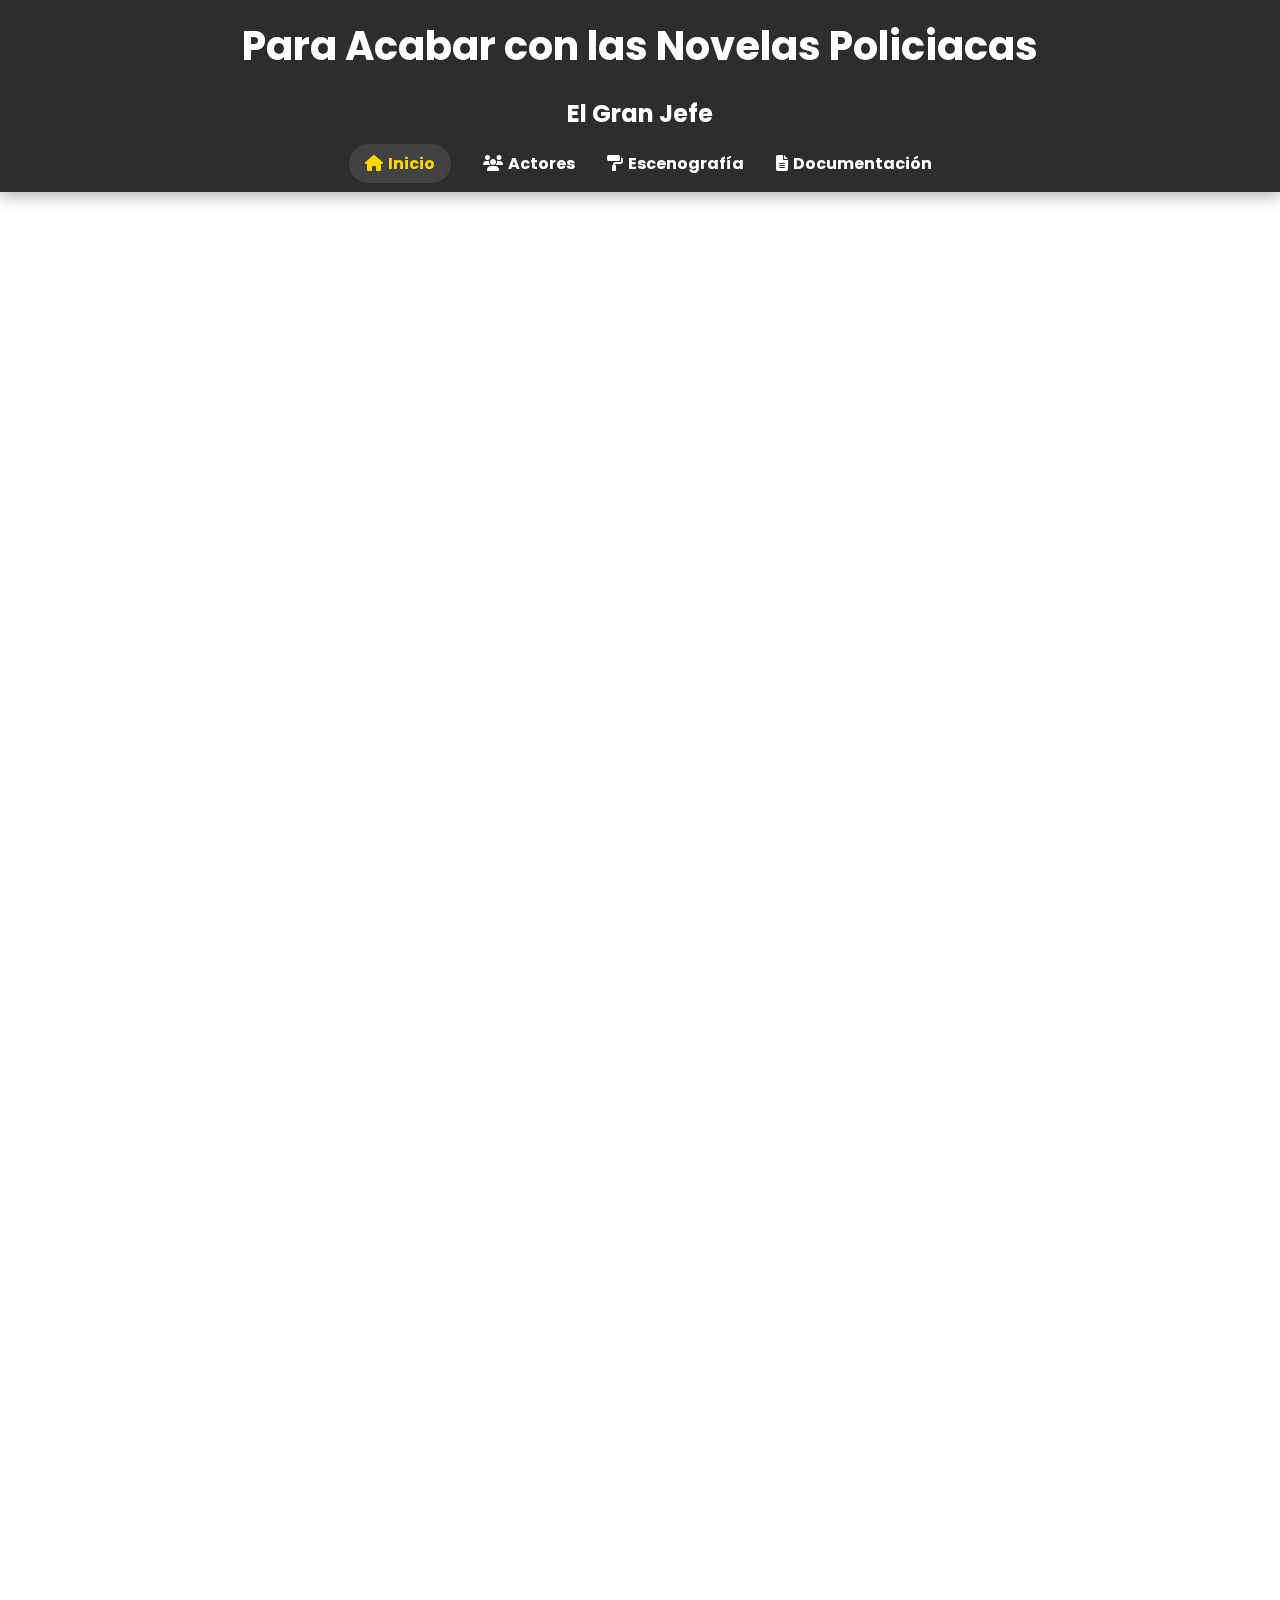
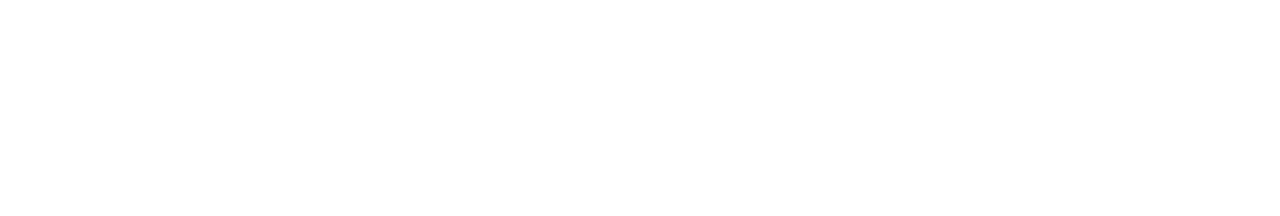
<file: index.html>
<!DOCTYPE html>
<html lang="es">
<head>
    <meta charset="UTF-8">
    <meta name="viewport" content="width=device-width, initial-scale=1.0">
    <title>Obra de Teatro - Inicio</title>
    <link rel="stylesheet" href="style.css">

    <!-- Google Fonts: Poppins -->
    <link href="https://fonts.googleapis.com/css2?family=Poppins:wght@400;700&display=swap" rel="stylesheet">

    <!-- Font Awesome para íconos -->
    <link rel="stylesheet" href="https://cdnjs.cloudflare.com/ajax/libs/font-awesome/6.4.0/css/all.min.css">

    <script src="script.js" defer></script>
</head>
<body class="index-page">
    <header class="floating-header">
        <h1>Para Acabar con las Novelas Policiacas</h1>
        <h2>El Gran Jefe</h2>
        <nav class="floating-nav">
            <ul>
                <li><a href="index.html"><i class="fas fa-home"></i>Inicio</a></li>
                <li><a href="actores.html"><i class="fas fa-users"></i>Actores</a></li>
                <li><a href="escenografia.html"><i class="fas fa-paint-roller"></i>Escenografía</a></li>
                <li><a href="documentacion.html"><i class="fas fa-file-alt"></i>Documentación</a></li>
            </ul>
        </nav>
    </header>

    <main>
        <s></s>
        <section class="bg-image">
            <p>"Para Acabar con las Novelas Policiacas: El Gran Jefe" es una obra satírica que parodia los clichés del género policiaco y filosófico. A través de un detective privado excéntrico y una trama absurda, la obra explora temas como la existencia de Dios, la moralidad y el absurdo de la vida, todo envuelto en un humor negro y diálogos cargados de ironía.</p>
        </section>

        <section id="descargar-guion">
            <h2>Descargar Guión</h2>
            <p>Descarga el guión completo de la obra "Para Acabar con las Novelas Policiacas: El Gran Jefe"</p>
            <a href="https://drive.google.com/file/d/1khRMmykNJXnNIAsavbhPGj50GW5IywFU/view?usp=sharing" download class="btn-download">
                <i class="fas fa-download"></i> Descargar Guión (PDF)
            </a>
        </section>

        <section>
            <h2>¡Esta por empezar en¡</h2>
            <div id="countdown"></div>
        </section>

        <section id="ubicacion">
            <h2>Detalles de la obra</h2>
            <p><i class="fas fa-calendar"></i> Fecha: 07 de agosto 2025</p>
            <p><i class="fas fa-clock"></i> Hora: 09:30 AM</p>
            <p><i class="fas fa-map-marker-alt"></i> Ubicación: Auditorio Principal, Instituto Universitario Carl Rogers </p>
            </p>Escuela De Psicología En Puebla</p>
            <a href="https://maps.app.goo.gl/XtoyEx7usuP8bNKVA" target="_blank" class="btn-maps">
                <i class="fas fa-map"></i> Ver en Google Maps
            </a>
        </section>

        <section>
            <h2>Registro para boletos</h2>
            <form id="ticketForm">
                <input type="email" name="email" placeholder="Tu correo" required>
                <input type="text" name="nombre" placeholder="Tu nombre" required>
                <button type="submit">Registrarse</button>
            </form>
            <div id="folio"></div>
        </section>
    </main>
</body>
</html>
</file>
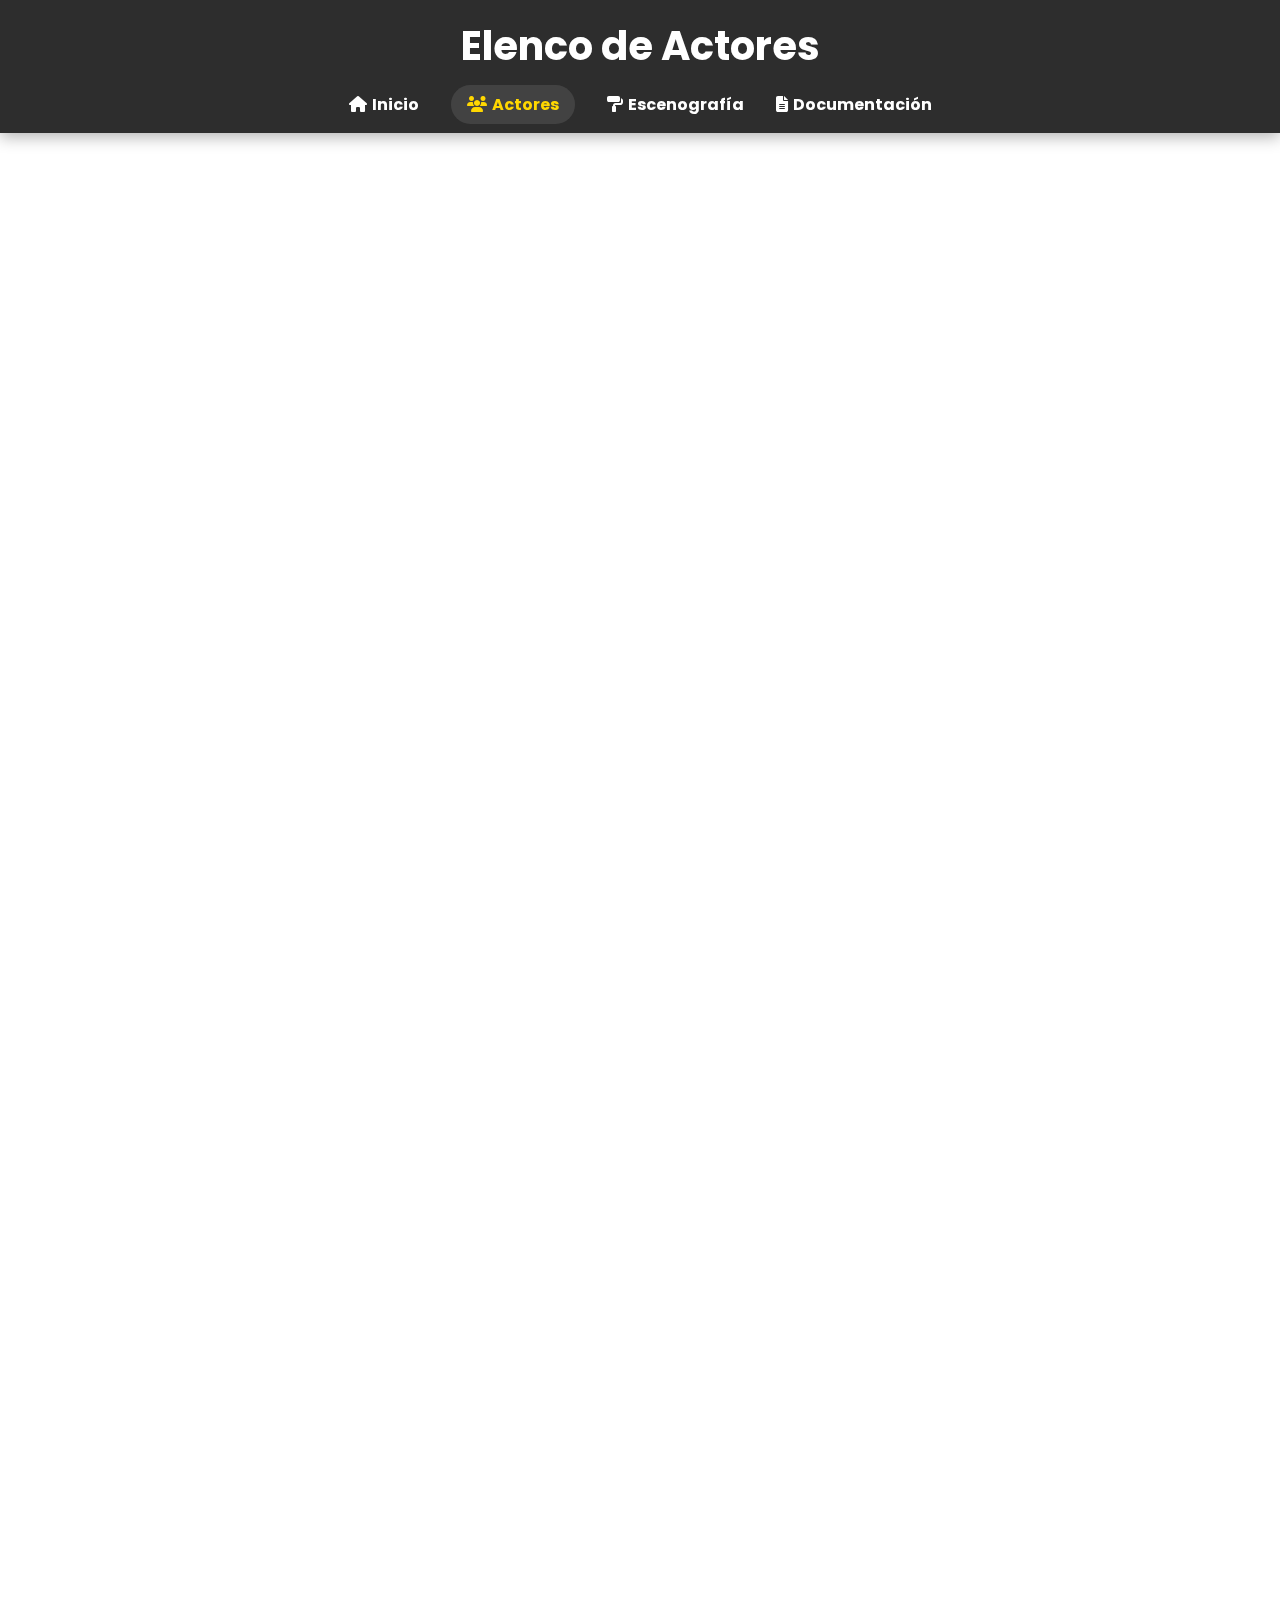
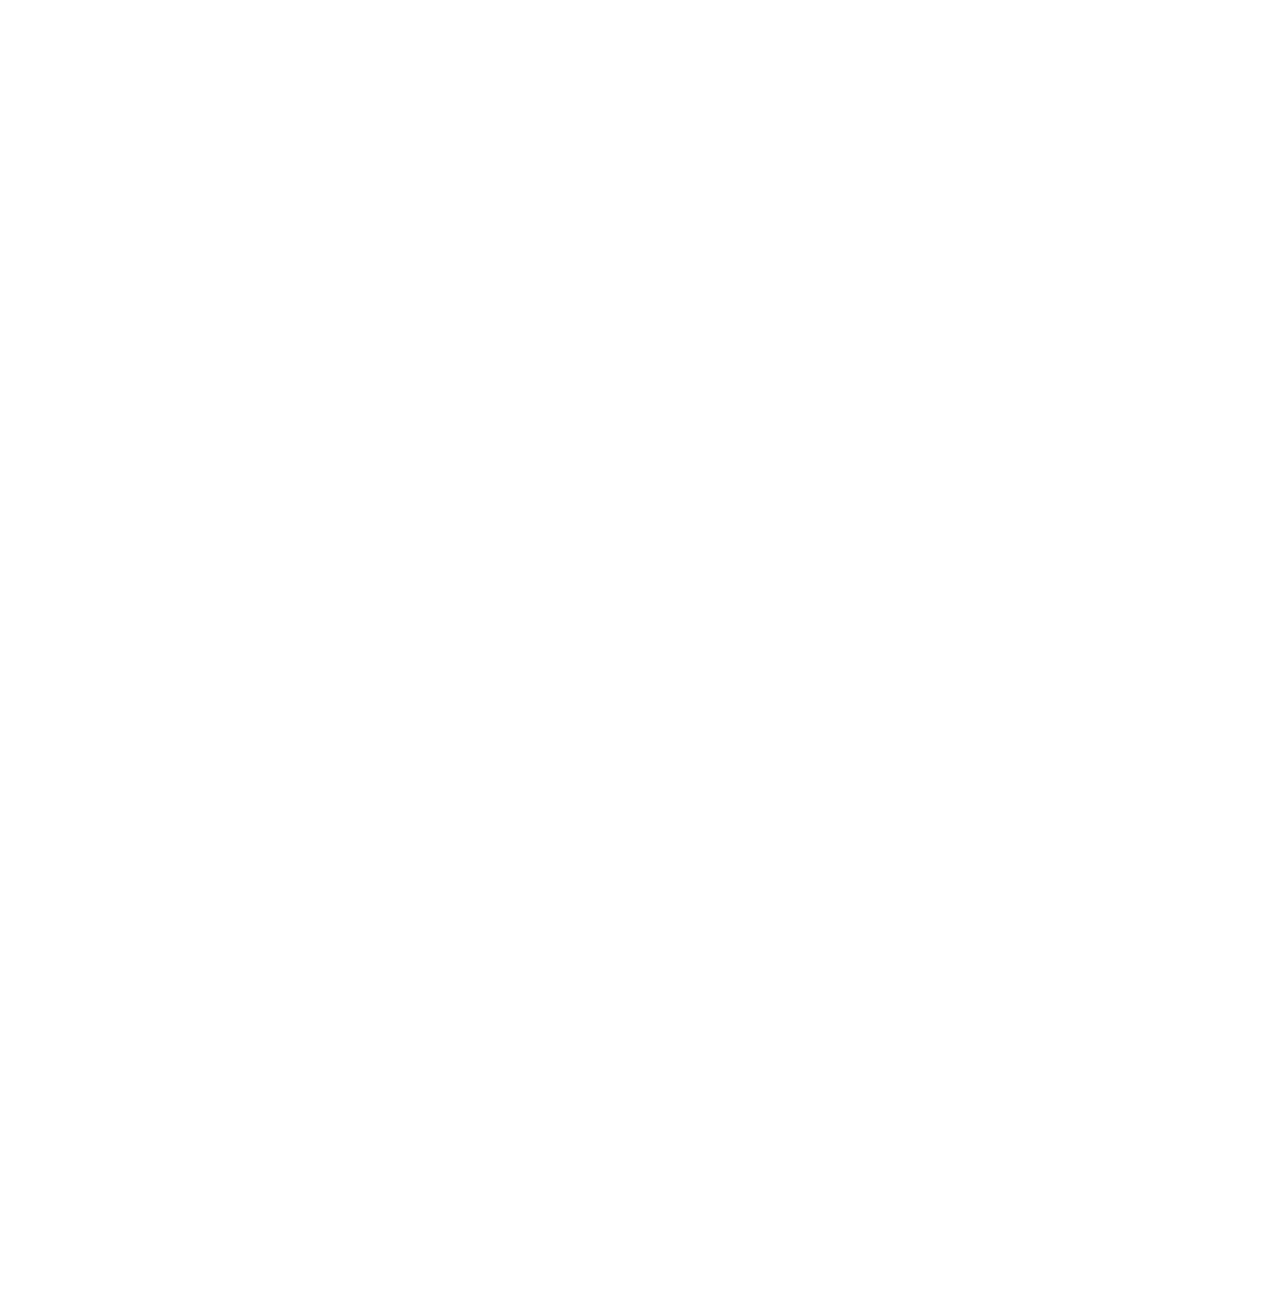
<file: actores.html>
<!DOCTYPE html>
<html lang="es">
<head>
    <meta charset="UTF-8">
    <meta name="viewport" content="width=device-width, initial-scale=1.0">
    <title>Actores - Obra de Teatro</title>
    <link rel="stylesheet" href="style.css">

    <!-- Google Fonts: Poppins -->
    <link href="https://fonts.googleapis.com/css2?family=Poppins:wght@400;700&display=swap" rel="stylesheet">

    <!-- Font Awesome para íconos -->
    <link rel="stylesheet" href="https://cdnjs.cloudflare.com/ajax/libs/font-awesome/6.4.0/css/all.min.css">

    <script src="script.js" defer></script>
</head>
<body>
    <header class="floating-header">
        <h1>Elenco de Actores</h1>
        <nav class="floating-nav">
            <ul>
                <li><a href="index.html"><i class="fas fa-home"></i>Inicio</a></li>
                <li><a href="actores.html"><i class="fas fa-users"></i>Actores</a></li>
                <li><a href="escenografia.html"><i class="fas fa-paint-roller"></i>Escenografía</a></li>
                <li><a href="documentacion.html"><i class="fas fa-file-alt"></i>Documentación</a></li>
            </ul>
        </nav>
    </header>

    <main>
        <section class="bg-image">
            <h2>Conoce a Nuestro Elenco</h2>
            <p>Un grupo de talentosos actores que darán vida a esta increíble historia</p>
        </section>

        <section>
            <h2>Protagonistas</h2>
            <div class="actores-grid">
                <div class="actor-card">
                    <div class="actor-foto">
                        <i class="fas fa-user-circle"></i>
                    </div>
                    <h3>María González</h3>
                    <p><strong>Personaje:</strong> Ana, la protagonista</p>
                    <p><strong>Edad:</strong> 28 años</p>
                    <p>Actriz con más de 10 años de experiencia en teatro. Ha participado en más de 20 producciones y ha recibido varios premios por su interpretación dramática.</p>
                    <div class="actor-redes">
                        <a href="#"><i class="fab fa-instagram"></i></a>
                        <a href="#"><i class="fab fa-twitter"></i></a>
                    </div>
                </div>

                <div class="actor-card">
                    <div class="actor-foto">
                        <i class="fas fa-user-circle"></i>
                    </div>
                    <h3>Carlos Rodríguez</h3>
                    <p><strong>Personaje:</strong> Miguel, el antagonista</p>
                    <p><strong>Edad:</strong> 35 años</p>
                    <p>Actor versátil especializado en roles complejos. Su interpretación de personajes con profundidad psicológica ha sido reconocida por la crítica.</p>
                    <div class="actor-redes">
                        <a href="#"><i class="fab fa-instagram"></i></a>
                        <a href="#"><i class="fab fa-twitter"></i></a>
                    </div>
                </div>
            </div>
        </section>

        <section>
            <h2>Elenco de Soporte</h2>
            <div class="actores-grid">
                <div class="actor-card">
                    <div class="actor-foto">
                        <i class="fas fa-user-circle"></i>
                    </div>
                    <h3>Laura Martínez</h3>
                    <p><strong>Personaje:</strong> Carmen, la amiga</p>
                    <p><strong>Edad:</strong> 25 años</p>
                    <p>Joven actriz emergente con gran potencial. Su energía y carisma natural la convierten en una presencia memorable en escena.</p>
                </div>

                <div class="actor-card">
                    <div class="actor-foto">
                        <i class="fas fa-user-circle"></i>
                    </div>
                    <h3>Roberto Silva</h3>
                    <p><strong>Personaje:</strong> Dr. García</p>
                    <p><strong>Edad:</strong> 45 años</p>
                    <p>Veterano actor con más de 20 años en el teatro. Su experiencia aporta solidez y profesionalismo al elenco.</p>
                </div>

                <div class="actor-card">
                    <div class="actor-foto">
                        <i class="fas fa-user-circle"></i>
                    </div>
                    <h3>Isabella Torres</h3>
                    <p><strong>Personaje:</strong> Elena, la madre</p>
                    <p><strong>Edad:</strong> 50 años</p>
                    <p>Actriz con una carrera distinguida en teatro clásico y contemporáneo. Su interpretación emotiva conecta profundamente con el público.</p>
                </div>

                <div class="actor-card">
                    <div class="actor-foto">
                        <i class="fas fa-user-circle"></i>
                    </div>
                    <h3>Diego Morales</h3>
                    <p><strong>Personaje:</strong> Juan, el hermano</p>
                    <p><strong>Edad:</strong> 22 años</p>
                    <p>Nuevo talento que aporta frescura al elenco. Su naturalidad y espontaneidad enriquecen la dinámica del grupo.</p>
                </div>
            </div>
        </section>

        <section>
            <h2>Equipo Técnico</h2>
            <div class="actores-grid">
                <div class="actor-card">
                    <div class="actor-foto">
                        <i class="fas fa-theater-masks"></i>
                    </div>
                    <h3>Director: Alejandro Pérez</h3>
                    <p>Director teatral con más de 15 años de experiencia. Ha dirigido más de 30 producciones exitosas.</p>
                </div>

                <div class="actor-card">
                    <div class="actor-foto">
                        <i class="fas fa-lightbulb"></i>
                    </div>
                    <h3>Iluminación: Sofía Ruiz</h3>
                    <p>Diseñadora de iluminación especializada en crear atmósferas que complementan la narrativa.</p>
                </div>

                <div class="actor-card">
                    <div class="actor-foto">
                        <i class="fas fa-volume-up"></i>
                    </div>
                    <h3>Sonido: Fernando López</h3>
                    <p>Técnico de sonido con experiencia en teatro y eventos en vivo. Crea la banda sonora perfecta.</p>
                </div>
            </div>
        </section>
    </main>
</body>
</html>
</file>
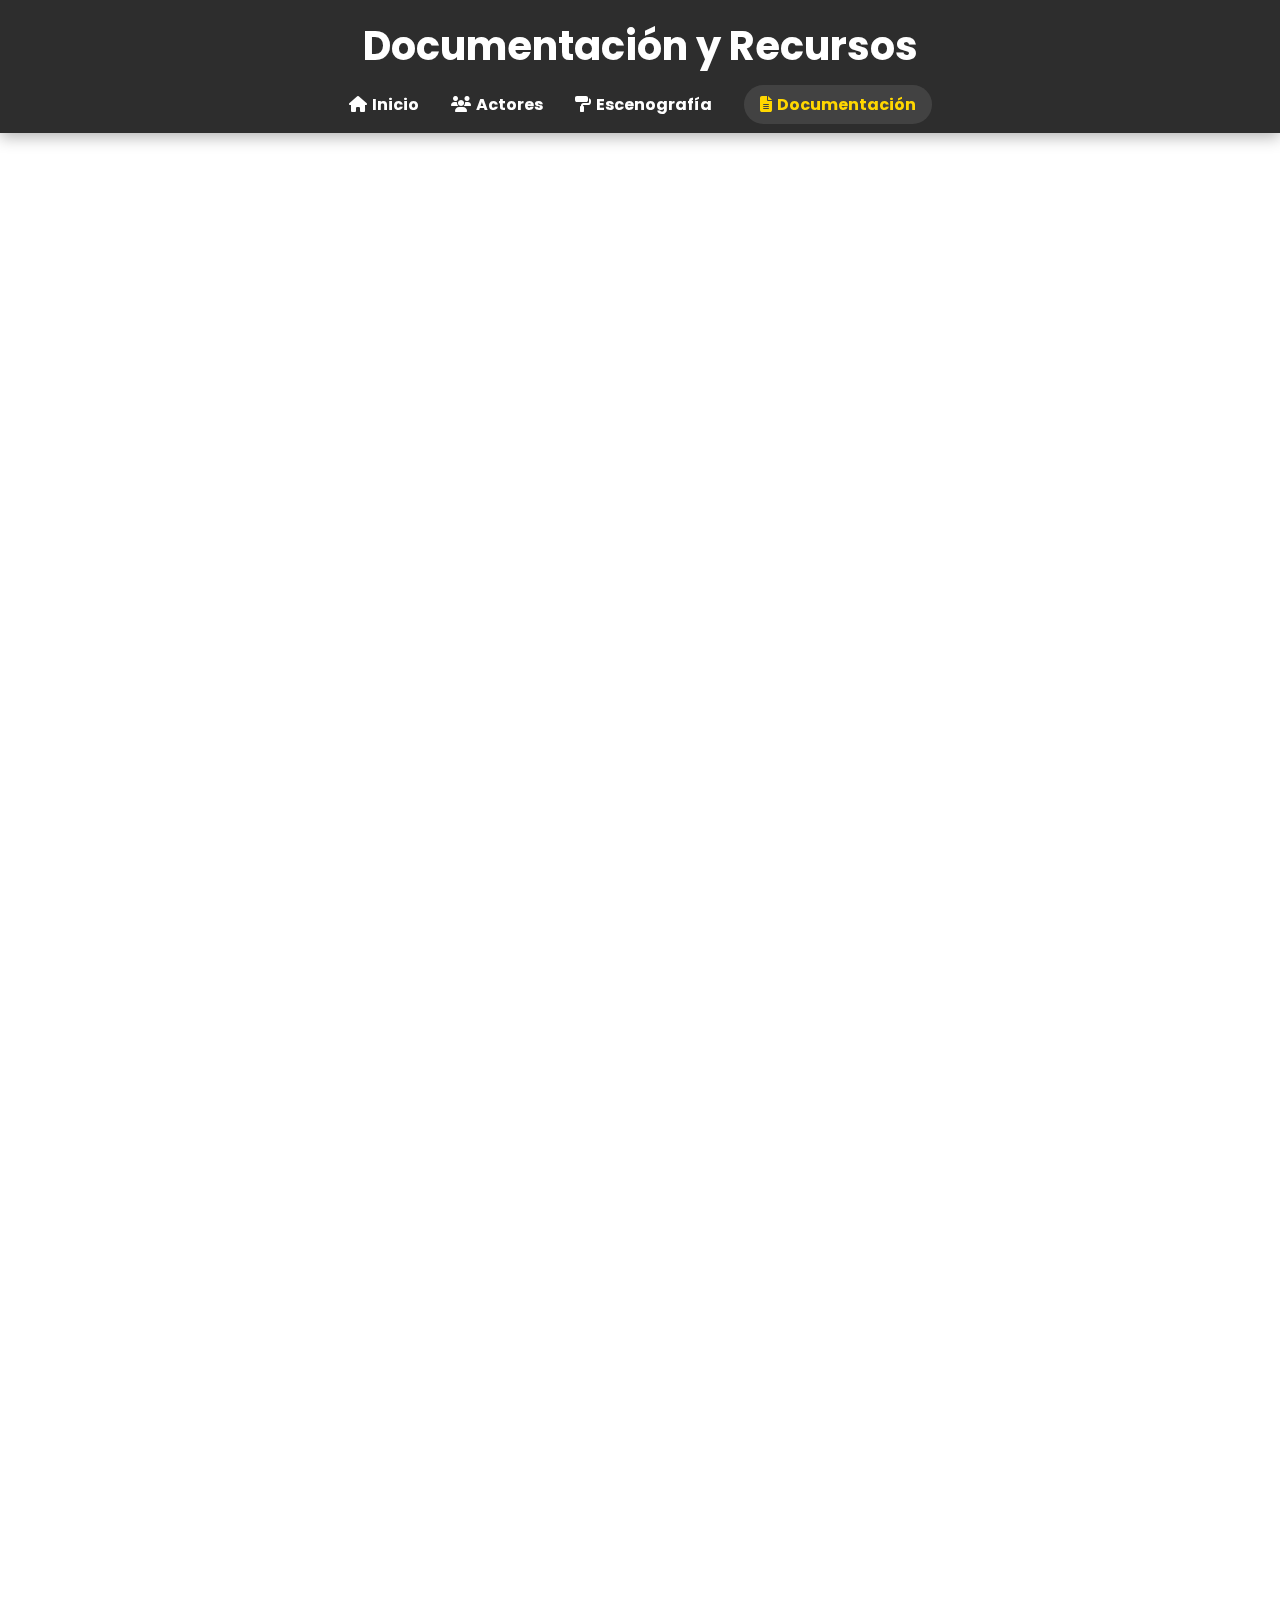
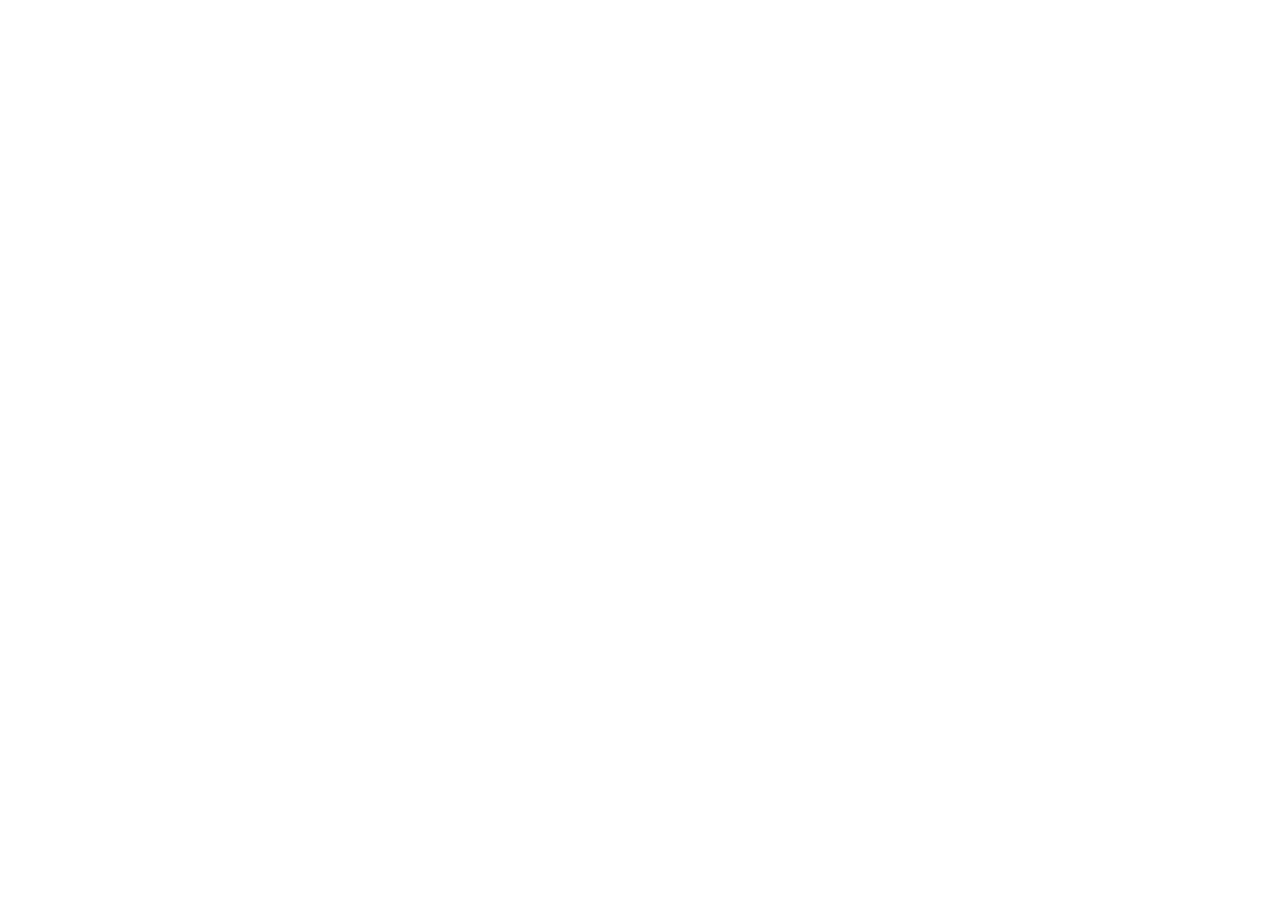
<file: documentacion.html>
<!DOCTYPE html>
<html lang="es">
<head>
    <!-- Declaración del tipo de documento HTML5 -->
    <meta charset="UTF-8">
    <!-- Meta tag para hacer la página responsiva en dispositivos móviles -->
    <meta name="viewport" content="width=device-width, initial-scale=1.0">
    <!-- Título de la página que aparece en la pestaña del navegador -->
    <title>Documentación - Obra de Teatro</title>
    <!-- Enlace al archivo CSS principal -->
    <link rel="stylesheet" href="style.css">

    <!-- Google Fonts: Importa la fuente Poppins con pesos 400 (normal) y 700 (bold) -->
    <link href="https://fonts.googleapis.com/css2?family=Poppins:wght@400;700&display=swap" rel="stylesheet">

    <!-- Font Awesome: Biblioteca de íconos para usar en toda la página -->
    <link rel="stylesheet" href="https://cdnjs.cloudflare.com/ajax/libs/font-awesome/6.4.0/css/all.min.css">

    <!-- Enlace al archivo JavaScript con defer para cargar después del HTML -->
    <script src="script.js" defer></script>
</head>
<body>
    <!-- Header flotante que se mantiene fijo en la parte superior -->
    <header class="floating-header">
        <!-- Título principal de la página -->
        <h1>Documentación y Recursos</h1>
        <!-- Navegación principal del sitio -->
        <nav class="floating-nav">
            <!-- Lista de enlaces de navegación -->
            <ul>
                <!-- Enlace a la página de inicio con ícono de casa -->
                <li><a href="index.html"><i class="fas fa-home"></i>Inicio</a></li>
                <!-- Enlace a la página de actores con ícono de usuarios -->
                <li><a href="actores.html"><i class="fas fa-users"></i>Actores</a></li>
                <!-- Enlace a la página de escenografía con ícono de rodillo de pintura -->
                <li><a href="escenografia.html"><i class="fas fa-paint-roller"></i>Escenografía</a></li>
                <!-- Enlace a la página actual de documentación con ícono de archivo -->
                <li><a href="documentacion.html"><i class="fas fa-file-alt"></i>Documentación</a></li>
            </ul>
        </nav>
    </header>

    <!-- Contenido principal de la página -->
    <main>
        <!-- Sección de encabezado con imagen de fondo -->
        <section class="bg-image">
            <!-- Título de la sección -->
            <h2>Documentación Completa</h2>
            <!-- Descripción de la sección -->
            <p>Accede a todos los recursos y materiales de la producción</p>
        </section>

        <!-- Sección de Guión y Texto -->
        <section>
            <!-- Título de la sección -->
            <h2>Guion y texto </h2>
                <!-- Tarjeta de ventas de boletos -->
                <div class="actor-card">
                    <!-- Ícono de boletos -->
                    <p>El texto íntegro de la obra con todas las acotaciones escénicas, diálogos y notas de dirección.</p>
                    <!-- Enlace de descarga directa al PDF del guión -->
                    <a href="https://drive.google.com/file/d/1khRMmykNJXnNIAsavbhPGj50GW5IywFU/view?usp=sharing" download class="btn-download">
                        <i class="fas fa-download"></i> Descargar Guion
                    </a>
                </div>
            </div>
        </section>

        <!-- Sección de Materiales Promocionales -->
        <section>
            <!-- Título de la sección -->
            <h2>Materiales Promocionales</h2>
            <!-- Contenedor grid para organizar los materiales promocionales -->
            <div class="documentacion-content">
                <!-- Elemento de documentación: Imágenes y Fotos -->
                <div class="doc-item">
                    <!-- Título con ícono de imagen -->
                    <h3><i class="fas fa-image"></i> Imágenes y Fotos</h3>
                    <!-- Descripción del contenido -->
                    <p>Galería de imágenes de alta resolución para uso promocional y en medios de comunicación.</p>
                    <!-- Grid de materiales promocionales -->
                    <div class="promo-materials">
                        <!-- Elemento promocional: Fotos de Actores -->
                        <div class="promo-item">
                            <i class="fas fa-user-friends"></i>
                            <span>Fotos de Actores</span>
                            <a href="https://drive.google.com/file/d/1hBySUkH-B2uMmSW2mvzdBY6eNjZ3hrik/view?usp=drive_link" target="_blank" class="btn-drive">
                                <i class="fas fa-external-link-alt"></i> Ver en Drive
                                <a href="https://drive.google.com/file/d/1ooDyIZKhWnDTAivp4oxPg__eRNImfOet/view?usp=drive_link" target="_blank" class="btn-drive">
                                    <i class="fas fa-external-link-alt"></i> Ver en Drive      
                            </a>
                        </div>
                        <!-- Elemento promocional: Escenografía -->
                        <div class="promo-item">
                            <i class="fas fa-palette"></i>
                            <span>Escenografía</span>
                            <a href="https://drive.google.com/file/d/1X_Y12TuE5GhLgRdpgvdM88xQCyKvYg01/view?usp=drive_link" target="_blank" class="btn-drive">
                                <i class="fas fa-external-link-alt"></i> Ver en Drive
                             <a href="https://drive.google.com/file/d/1FNqVDqyHPoIoNQgTqzYaP8KwXCAXhF-T/view?usp=drive_link" target="_blank" class="btn-drive">
                                <i class="fas fa-external-link-alt"></i> Ver en Drive
                             <a href="https://drive.google.com/file/d/1Ry3y4ly_9MuHJ2YKhn61pmip7VdkBuZa/view?usp=drive_link" target="_blank" class="btn-drive">
                                <i class="fas fa-external-link-alt"></i> Ver en Drive
                            </a>
                        </div>
                    </div>
                </div>

                <!-- Elemento de documentación: Videos y Trailers -->
                <div class="doc-item">
                    <!-- Título con ícono de video -->
                    <h3><i class="fas fa-video"></i> Videos y Trailers</h3>
                    <!-- Descripción del contenido -->
                    <p>Material audiovisual para promoción, incluyendo trailers, entrevistas y clips de la obra.</p>
                    <!-- Grid de materiales de video -->
                    <div class="promo-materials">
                        <!-- Elemento promocional: Trailer Oficial -->
                        <div class="promo-item">
                            <i class="fas fa-play"></i>
                            <span>Trailer Oficial</span>
                             <a href="https://drive.google.com/file/d/1O3jnzn11rMDMk0LKVxw0Iq-buN-L081O/view?usp=drive_link" target="_blank" class="btn-drive">
                                <i class="fas fa-external-link-alt"></i> Ver en Drive
                            </a>
                        </div>
                        <!-- Elemento promocional: Clips de Escena -->
                        <div class="promo-item">
                            <i class="fas fa-film"></i>
                            <span>Clips de Escena</span>
                            <a href="https://drive.google.com/drive/folders/1Fx5hw4MIN6WjTztJSEFY-ZhejhsAYTj_?usp=sharing" target="_blank" class="btn-drive">
                                <i class="fas fa-external-link-alt"></i> Ver en Drive
                                <a href="https://drive.google.com/file/d/1nwrTOIvthyGM90rkUkNc6bwtP-3LiznI/view?usp=drive_link" target="_blank" class="btn-drive">
                                    <i class="fas fa-external-link-alt"></i> Ver en Drive
                            </a>
                        </div>
                    </div>
                </div>
            </div>
        </section>

        <!-- Sección de Prensa y Comunicación -->
        <section>
            <!-- Título de la sección -->
            <h2>Prensa y Comunicación</h2>
            <!-- Contenedor grid para organizar los elementos de prensa -->
            <div class="documentacion-content">
                <!-- Elemento de documentación: Materiales de Marketing -->
                <div class="doc-item">
                    <!-- Título con ícono de megáfono -->
                    <h3><i class="fas fa-bullhorn"></i> Materiales de Marketing</h3>
                    <!-- Descripción del contenido -->
                    <p>Recursos promocionales listos para usar en redes sociales, carteles y publicidad.</p>
                    <!-- Grid de materiales de marketing -->
                    <div class="promo-materials">
                        <!-- Elemento promocional: Carteles -->
                        <div class="promo-item">
                            <a href="https://drive.google.com/file/d/1Uz8frU6kcSSBhdvXcWXnVPLm9PEo0idU/view?usp=drive_link">
                                <i class="fas fa-download"></i> triptico
                            </a>
                        </div>
                    </div>
                    </button>
                </div>
                <div class="actor-card">
                    <div class="actor-foto">
                        <i class="fas fa-palette"></i>
                    </div>
                    <h3>Difusión : </h3>
                    <p> * Cebada Romero Bianca Carolina 
                        * Cruz Rojas Ana Karen  
                        * Leyva López Mercedes 
                        * Mendez Cordova Stefania Aracely
                        *Rocha Perez Hanna Nahomy
                    </p>
                </div>
            </div>
        </section>

        <!-- Sección de Información de Contacto -->
        <section>
            <!-- Título de la sección -->
            <h2>Información de Contacto</h2>
                <!-- Tarjeta de ventas de boletos -->
                <div class="actor-card">
                    <!-- Ícono de boletos -->
                    <div class="actor-foto">
                        <i class="fas fa-ticket-alt"></i>
                    </div>
                    <!-- Título de la tarjeta -->
                    <h3>Ventas de Boletos</h3>
                    <form id="ticketForm">
                        <button type="submit">Registrarse</button>
                </div>
            </div>
        </section>
    </main>
</body>

</html>
</file>
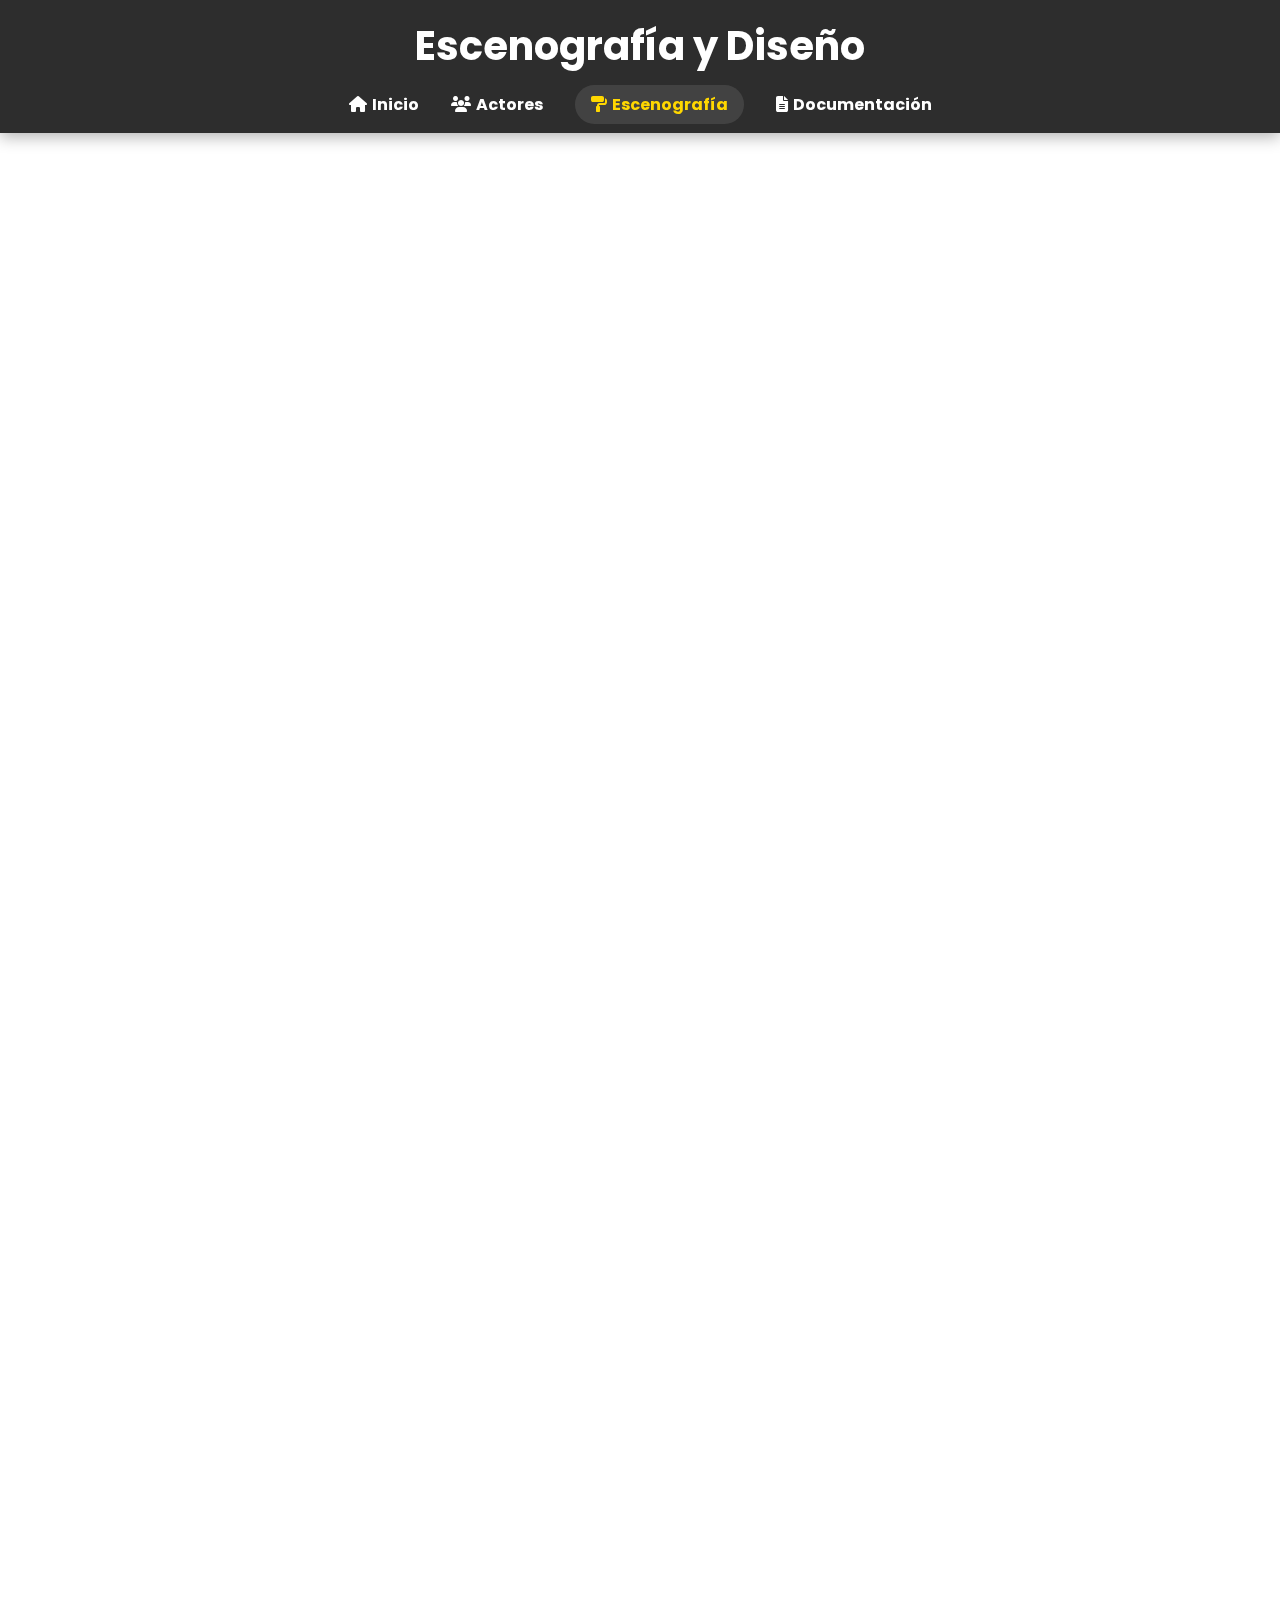
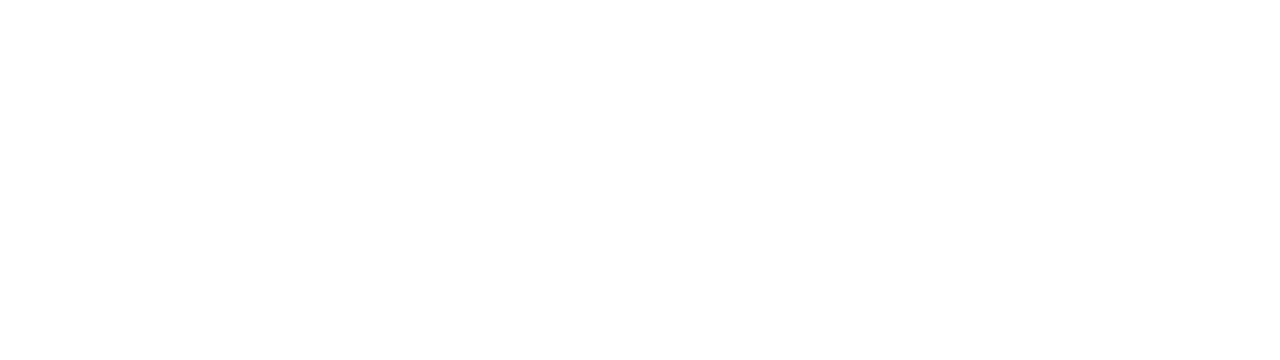
<file: escenografia.html>
<!DOCTYPE html>
<html lang="es">
<head>
    <meta charset="UTF-8">
    <meta name="viewport" content="width=device-width, initial-scale=1.0">
    <title>Escenografía - Obra de Teatro</title>
    <link rel="stylesheet" href="style.css">

    <!-- Google Fonts: Poppins -->
    <link href="https://fonts.googleapis.com/css2?family=Poppins:wght@400;700&display=swap" rel="stylesheet">

    <!-- Font Awesome para íconos -->
    <link rel="stylesheet" href="https://cdnjs.cloudflare.com/ajax/libs/font-awesome/6.4.0/css/all.min.css">

    <script src="script.js" defer></script>
</head>
<body>
    <header class="floating-header">
        <h1>Escenografía y Diseño</h1>
        <nav class="floating-nav">
            <ul>
                <li><a href="index.html"><i class="fas fa-home"></i>Inicio</a></li>
                <li><a href="actores.html"><i class="fas fa-users"></i>Actores</a></li>
                <li><a href="escenografia.html"><i class="fas fa-paint-roller"></i>Escenografía</a></li>
                <li><a href="documentacion.html"><i class="fas fa-file-alt"></i>Documentación</a></li>
            </ul>
        </nav>
    </header>

    <main>
        <section class="bg-image">
            <h2>El Mundo de Nuestra Obra</h2>
            <p>Descubre la magia visual que transportará al público a través de la historia</p>
        </section>

        <section>
            <h2>Concepto de Diseño</h2>
            <div class="escenografia-content">
                <div class="escenografia-info">
                    <h3><i class="fas fa-palette"></i> Visión Artística</h3>
                    <p>La obra utiliza un estilo minimalista con toques expresionistas, combinando elementos del cine negro con un ambiente surrealista.</p>
                    
                    <h3><i class="fas fa-lightbulb"></i> Inspiración</h3>
                    <p>Inspirado en el teatro clasico y el cine de autor, nuestro diseño busca crear una experiencia inmersiva que conecte emocionalmente con el público.</p>
                </div>
                <div class="escenografia-gallery">
                    <div class="gallery-item">
                        <i class="fas fa-landmark"></i>
                        <p>Mobiliario</p>
                    </div>
                    <div class="gallery-item">
                        <i class="fas fa-paint-brush"></i>
                        <p>Decoración</p>
                    </div>
                    <div class="gallery-item">
                        <i class="fas fa-lightbulb"></i>
                        <p>Iluminación</p>
                    </div>
                    <div class="gallery-item">
                        <i class="fas fa-music"></i>
                        <p>Ambiente</p>
                    </div>
                </div>
            </div>
        </section>


        <section>
            <h2>Transformaciones Escénicas</h2>
            <div class="escenografia-content">
                <div class="escenografia-info">
                    <h3><i class="fas fa-magic"></i> Cambios de Escena</h3>
                    <p>Utilizamos un sistema de transformación modular que permite cambios rápidos y fluidos entre diferentes locaciones sin interrumpir la narrativa.</p>
                </div>
                
                <div class="escenografia-gallery">
                    <div class="gallery-item">
                        <i class="fas fa-user-secret"></i>
                    </div>
                    <div class="gallery-item">
                        <i class="fas fa-search"></i>
                    </div>
                    <div class="gallery-item">
                        <i class="fas fa-gun"></i>
                    </div>
                    <div class="gallery-item">
                        <i class="fas fa-shield-alt"></i>
                    </div>
                </div>
            </div>
        </section>

        <section>
            <h2>Equipo de Diseño</h2>
            <div class="actores-grid">
                <div class="actor-card">
                    <div class="actor-foto">
                        <i class="fas fa-palette"></i>
                    </div>
                    <h3>Producción de escenografía: </h3>
                    <p> *  Alonso Enríquez Irma Patricia 
                        *  Cruz Manrique Andrea 
                        *  Damian Pérez Diana Belen 
                        *  Grajales Méndez Katya
                        *  Meza Cruz Saulo Rafael 
                        *  Ortega Romero Irma Alessandra 
                        *  Tlatelpa Xicoténcatl Ingrid Jukari
                        *  Gasca Olaya Jose Carlos.</p>
                </div>

                
                <div class="actor-card">
                    <div class="actor-foto">
                        <i class="fas fa-volume-up"></i>
                    </div>
                    <h3>Diseñador de Sonido: Ortega Romero Irma Alessandra </h3>
                    <p>Encargada de la coordinación de audio y el desarrollo de la trama en la obra..</p>
                </div>
            </div>
        </section>
    </main>
</body>
</html>
</file>
<file: style.css>
/* ===== IMPORTS Y FUENTES ===== */
/* Importa la fuente Poppins de Google Fonts con pesos 400 (normal) y 700 (bold) */
@import url('https://fonts.googleapis.com/css2?family=Poppins:wght@400;700&display=swap');
/* Importa Font Awesome para íconos con todas las clases disponibles */
@import url('https://cdnjs.cloudflare.com/ajax/libs/font-awesome/6.4.0/css/all.min.css');

/* ===== ESTILOS BASE DEL CUERPO ===== */
body {
    /* Aplica la fuente Poppins como principal, con sans-serif como respaldo */
    font-family: 'Poppins', sans-serif;
    /* Elimina márgenes y padding por defecto del navegador */
    margin: 0;
    padding: 0;
    /* Establece una imagen de fondo por defecto para todas las páginas */
    background: url('https://images.unsplash.com/photo-1607979849408-7e4b34a21b66?auto=format&fit=crop&w=1920&q=80') no-repeat center center fixed;
    /* Hace que la imagen cubra todo el fondo */
    background-size: cover;
    /* Color de texto principal */
    color: #333;
    /* Permite posicionamiento relativo para elementos hijos */
    position: relative;
}

/* ===== FONDO ESPECÍFICO PARA PÁGINAS ESPECÍFICAS ===== */

body

{
    /* URL de la imagen de fondo específica para las páginas: actores, escenografia, documentacion */
    background-image: url('https://images.unsplash.com/photo-1503095396549-807759245b35?auto=format&fit=crop&w=1920&q=80');

    /* Hace que la imagen de fondo sea fija mientras se desplaza el contenido */
    background-attachment: fixed;

    /* Asegura que la imagen cubra todo el fondo */
    background-size: cover;

    /* Centra la imagen de fondo */
    background-position: center;

    /* Evita que la imagen de fondo se repita */
    background-repeat: no-repeat;
}

/* ===== CAPA DE SUPERPOSICIÓN ===== */
/* Crea una capa semitransparente sobre el fondo para mejorar la legibilidad */
body::before {
    /* Crea un pseudo-elemento */
    content: "";
    /* Posiciona la capa de forma fija en toda la pantalla */
    position: fixed;
    /* Extiende la capa a todos los bordes de la pantalla */
    top: 0; left: 0; right: 0; bottom: 0;
    /* Color blanco semitransparente (85% de opacidad) */
    background-color: rgba(255, 255, 255, 0.85);
    /* Coloca la capa detrás del contenido principal */
    z-index: -1;
}

/* ===== HEADER FLOTANTE ===== */
.floating-header {
    /* Fija el header en la parte superior de la pantalla */
    position: fixed;
    /* Posiciona el header en la parte superior */
    top: 0;
    /* Extiende el header de lado a lado */
    left: 0;
    right: 0;
    /* Fondo oscuro semitransparente */
    background-color: rgba(34, 34, 34, 0.95);
    /* Color de texto blanco */
    color: white;
    /* Espaciado interno del header */
    padding: 1rem 2rem;
    /* Centra el contenido del header */
    text-align: center;
    /* Sombra sutil para dar profundidad */
    box-shadow: 0 4px 15px rgba(0,0,0,0.3);
    /* Asegura que el header esté por encima de otros elementos */
    z-index: 1000;
    /* Efecto de desenfoque del fondo */
    backdrop-filter: blur(10px);
    /* Transición suave para cambios de estado */
    transition: all 0.3s ease;
}

/* ===== HEADER COMPACTO AL HACER SCROLL ===== */
.floating-header.scrolled {
    /* Reduce el padding cuando se hace scroll */
    padding: 0.5rem 2rem;
    /* Hace el fondo más opaco */
    background-color: rgba(34, 34, 34, 0.98);
}

/* Reduce el tamaño del título cuando el header está compacto */
.floating-header.scrolled h1 {
    font-size: 1.5em;
    margin: 0.5rem 0;
}

/* Ajusta el margen de la navegación en modo compacto */
.floating-header.scrolled nav {
    margin-top: 0.5rem;
}

/* ===== ESTILOS DEL TÍTULO DEL HEADER ===== */
header h1 {
    /* Elimina márgenes verticales y establece margen inferior */
    margin: 0 0 1rem 0;
    /* Tamaño grande para el título principal */
    font-size: 2.5em;
    /* Peso de fuente bold */
    font-weight: 700;
}

/* ===== NAVEGACIÓN ===== */
/* Lista de navegación */
nav ul {
    /* Elimina los puntos de la lista */
    list-style: none;
    /* Elimina padding y margen por defecto */
    padding: 0;
    margin: 0;
    /* Usa flexbox para alinear elementos horizontalmente */
    display: flex;
    /* Centra los elementos de navegación */
    justify-content: center;
    /* Espacio entre elementos de navegación */
    gap: 2rem;
}

/* Elementos individuales de la lista */
nav ul li {
    /* Muestra los elementos en línea */
    display: inline;
}

/* Enlaces de navegación */
nav ul li a {
    /* Color de texto blanco */
    color: white;
    /* Elimina el subrayado de los enlaces */
    text-decoration: none;
    /* Peso de fuente bold */
    font-weight: bold;
    /* Tamaño de fuente */
    font-size: 1em;
    /* Transición suave para cambios de color */
    transition: color 0.3s ease;
}

/* Efecto hover en los enlaces */
nav ul li a:hover {
    /* Color dorado al pasar el mouse */
    color: #ffd700;
}

/* Enlace activo/seleccionado */
nav ul li a.active {
    /* Color dorado para el enlace activo */
    color: #ffd700;
    /* Fondo semitransparente */
    background-color: rgba(255, 255, 255, 0.1);
    /* Padding para crear un botón visual */
    padding: 0.5rem 1rem;
    /* Bordes redondeados */
    border-radius: 20px;
    /* Transición suave para todos los cambios */
    transition: all 0.3s ease;
}

/* Íconos en los enlaces de navegación */
nav ul li a i {
    /* Espacio entre el ícono y el texto */
    margin-right: 5px;
}

/* ===== CONTENIDO PRINCIPAL ===== */
main {
    /* Padding superior aumentado para compensar el header fijo */
    padding: 8em 1em 2em 1em;
}

/* ===== SECCIONES COMO TARJETAS ===== */
section {
    /* Fondo blanco para las secciones */
    background-color: #ffffff;
    /* Espaciado interno */
    padding: 2em;
    /* Margen externo y centrado */
    margin: 2em auto;
    /* Bordes redondeados */
    border-radius: 12px;
    /* Ancho máximo para evitar que sea muy ancha */
    max-width: 800px;
    /* Sombra sutil para dar profundidad */
    box-shadow: 0 4px 10px rgba(0,0,0,0.15);
    /* Animación de aparición */
    animation: fadeIn 1s ease forwards;
    /* Inicia invisible para la animación */
    opacity: 0;
}

/* ===== ANIMACIONES DE APARICIÓN ESCALONADAS ===== */
/* Cada sección aparece con un pequeño retraso para crear un efecto cascada */
section:nth-child(1) { animation-delay: 0.1s; }
section:nth-child(2) { animation-delay: 0.2s; }
section:nth-child(3) { animation-delay: 0.3s; }
section:nth-child(4) { animation-delay: 0.4s; }

/* ===== SECCIÓN DE INICIO CON IMAGEN DE FONDO ===== */
.bg-image {
    /* Gradiente oscuro sobre la imagen de fondo para mejorar legibilidad */
    background: linear-gradient(rgba(0,0,0,0.6), rgba(0,0,0,0.6)), 
                url('https://images.unsplash.com/photo-1503095396549-807759245b35?auto=format&fit=crop&w=1920&q=80');
    /* La imagen cubre todo el contenedor */
    background-size: cover;
    /* Centra la imagen */
    background-position: center;
    /* Texto blanco para contraste */
    color: white;
    /* Centra el texto */
    text-align: center;
}

/* ===== GALERÍA DE IMÁGENES DE LA OBRA ===== */
.imagenes-obra {
    /* Usa flexbox para alinear las imágenes */
    display: flex;
    /* Centra las imágenes horizontalmente */
    justify-content: center;
    /* Espacio entre imágenes */
    gap: 1rem;
    /* Margen superior */
    margin-top: 2rem;
    /* Permite que las imágenes se envuelvan en pantallas pequeñas */
    flex-wrap: wrap;
}

/* Estilos individuales para cada imagen */
.imagenes-obra img {
    /* Ancho fijo para las imágenes */
    width: 200px;
    /* Alto fijo para mantener proporciones */
    height: 150px;
    /* Mantiene la proporción de la imagen sin distorsionarla */
    object-fit: cover;
    /* Bordes redondeados */
    border-radius: 8px;
    /* Sombra sutil */
    box-shadow: 0 4px 8px rgba(0,0,0,0.3);
    /* Transición suave para efectos hover */
    transition: transform 0.3s ease;
}

/* Efecto hover en las imágenes */
.imagenes-obra img:hover {
    /* Escala la imagen ligeramente al pasar el mouse */
    transform: scale(1.05);
}

/* ===== CONTADOR REGRESIVO ===== */
#countdown {
    /* Tamaño grande para el contador */
    font-size: 2.5em;
    /* Peso de fuente bold */
    font-weight: bold;
    /* Gradiente de fondo atractivo */
    background: linear-gradient(135deg, #8e7881 0%, #910303 100%);
    /* Texto blanco */
    color: white;
    /* Espaciado interno */
    padding: 1.5em;
    /* Centra el texto */
    text-align: center;
    /* Bordes redondeados */
    border-radius: 12px;
    /* Ancho máximo */
    max-width: 400px;
    /* Centra el contador */
    margin: auto;
    /* Sombra pronunciada para destacar */
    box-shadow: 0 8px 20px rgba(0,0,0,0.2);
    /* Sombra de texto para mejor legibilidad */
    text-shadow: 2px 2px 4px rgba(0,0,0,0.3);
}

/* ===== SECCIÓN DE UBICACIÓN ===== */
#ubicacion p {
    /* Tamaño de fuente ligeramente mayor */
    font-size: 1.1em;
    /* Margen vertical pequeño */
    margin: 0.5em 0;
    /* Usa flexbox para alinear ícono y texto */
    display: flex;
    /* Centra verticalmente los elementos */
    align-items: center;
    /* Espacio entre ícono y texto */
    gap: 0.5em;
}

/* Íconos en la sección de ubicación */
#ubicacion i {
    /* Color rojo para los íconos */
    color: #910303;
    /* Ancho fijo para alineación */
    width: 20px;
}

/* ===== BOTÓN DE MAPAS ===== */
.btn-maps {
    /* Muestra como bloque en línea */
    display: inline-block;
    /* Gradiente de fondo */
    background: linear-gradient(135deg, #8e7881 0%, #910303 100%);
    /* Texto blanco */
    color: white;
    /* Elimina subrayado */
    text-decoration: none;
    /* Espaciado interno */
    padding: 0.8em 1.5em;
    /* Bordes redondeados */
    border-radius: 8px;
    /* Margen superior */
    margin-top: 1rem;
    /* Transiciones suaves */
    transition: transform 0.3s ease, box-shadow 0.3s ease;
    /* Sombra inicial */
    box-shadow: 0 4px 8px rgba(0,0,0,0.2);
}

/* Efecto hover en el botón de mapas */
.btn-maps:hover {
    /* Eleva ligeramente el botón */
    transform: translateY(-2px);
    /* Sombra más pronunciada */
    box-shadow: 0 6px 12px rgba(0,0,0,0.3);
}

/* ===== FORMULARIO ===== */
form {
    /* Gradiente de fondo sutil */
    background: linear-gradient(135deg, #8e7881 0%, #910303 100%);
    /* Espaciado interno */
    padding: 2em;
    /* Bordes redondeados */
    border-radius: 12px;
    /* Sombra sutil */
    box-shadow: 0 4px 10px rgba(0,0,0,0.1);
    /* Ancho máximo */
    max-width: 400px;
    /* Centra el formulario */
    margin: auto;
    /* Organiza los elementos en columna */
    display: flex;
    flex-direction: column;
    /* Espacio entre elementos */
    gap: 1rem;
}

/* Campos de entrada del formulario */
form input {
    /* Espaciado interno */
    padding: 1em;
    /* Borde sutil */
    border: 2px solid #e1e5e9;
    /* Bordes redondeados */
    border-radius: 8px;
    /* Tamaño de fuente */
    font-size: 1em;
    /* Transiciones suaves */
    transition: border-color 0.3s ease, box-shadow 0.3s ease;
}

/* Estado de foco en los campos de entrada */
form input:focus {
    /* Elimina el outline por defecto */
    outline: none;
    /* Borde rojo cuando está enfocado */
    border-color: #910303;
    /* Sombra roja sutil */
    box-shadow: 0 0 0 3px rgba(145, 3, 3, 0.1);
}

/* ===== BOTONES ===== */
button {
    /* Espaciado interno */
    padding: 1em;
    /* Gradiente de fondo */
    background: linear-gradient(135deg, #8e7881 0%, #910303 100%);
    /* Texto blanco */
    color: white;
    /* Sin borde */
    border: none;
    /* Bordes redondeados */
    border-radius: 8px;
    /* Cursor de mano */
    cursor: pointer;
    /* Peso de fuente bold */
    font-weight: bold;
    /* Tamaño de fuente */
    font-size: 1.1em;
    /* Transiciones suaves */
    transition: transform 0.3s ease, box-shadow 0.3s ease;
    /* Sombra inicial */
    box-shadow: 0 4px 8px rgba(0,0,0,0.2);
}

/* Efecto hover en botones */
button:hover {
    /* Eleva ligeramente el botón */
    transform: translateY(-2px);
    /* Sombra más pronunciada */
    box-shadow: 0 6px 12px rgba(0,0,0,0.3);
}

/* Íconos en botones */
button i {
    /* Espacio entre ícono y texto */
    margin-right: 0.5em;
}

/* ===== ÁREA DE FOLIO ===== */
#folio {
    /* Margen superior */
    margin-top: 1rem;
    /* Espaciado interno */
    padding: 1rem;
    /* Fondo semitransparente */
    background: rgba(255, 255, 255, 0.9);
    /* Bordes redondeados */
    border-radius: 8px;
    /* Centra el texto */
    text-align: center;
    /* Peso de fuente bold */
    font-weight: bold;
    /* Color de texto */
    color: #333;
}

/* ===== SECCIÓN DE DESCARGAR GUION ===== */
#descargar-guion {
    /* Centra el contenido */
    text-align: center !important;
    /* Fondo semitransparente */
    background: rgba(255, 255, 255, 0.9) !important;
    /* Espaciado interno */
    padding: 2rem !important;
    /* Bordes redondeados */
    border-radius: 12px !important;
    /* Margen externo */
    margin: 2rem auto !important;
    /* Sombra sutil */
    box-shadow: 0 4px 15px rgba(0,0,0,0.1) !important;
    /* Ancho máximo */
    max-width: 800px !important;
}

/* Título de la sección de descarga */
#descargar-guion h2 {
    color: #333;
    margin-bottom: 1rem;
    font-size: 2em;
}

/* Párrafo de la sección de descarga */
#descargar-guion p {
    color: #666;
    margin-bottom: 1.5rem;
    font-size: 1.1em;
    line-height: 1.6;
}

/* Botón de descarga */
#descargar-guion .btn-download {
    /* Usa flexbox para alinear ícono y texto */
    display: inline-flex;
    /* Centra verticalmente */
    align-items: center;
    /* Espacio entre ícono y texto */
    gap: 0.5rem;
    /* Tamaño de fuente */
    font-size: 1.1em;
    /* Espaciado interno */
    padding: 1rem 2rem;
    /* Elimina subrayado */
    text-decoration: none;
}

/* Ícono del botón de descarga */
#descargar-guion .btn-download i {
    font-size: 1.2em;
}

/* ===== ANIMACIÓN DE APARICIÓN ===== */
@keyframes fadeIn {
    /* Estado inicial: invisible y desplazado hacia abajo */
    from { 
        opacity: 0; 
        transform: translateY(30px); 
    }
    /* Estado final: visible y en posición normal */
    to { 
        opacity: 1; 
        transform: translateY(0); 
    }
}

/* ===== SECCIÓN DE ACTORES ===== */
/* Grid para organizar las tarjetas de actores */
.actores-grid {
    /* Usa CSS Grid para organizar las tarjetas */
    display: grid;
    /* Columnas responsivas: mínimo 300px, máximo 1 fracción */
    grid-template-columns: repeat(auto-fit, minmax(300px, 1fr));
    /* Espacio entre tarjetas */
    gap: 2rem;
    /* Margen superior */
    margin-top: 2rem;
}

/* Tarjeta individual de actor */
.actor-card {
    /* Gradiente de fondo rojo */
    background: linear-gradient(135deg, #8e7881 0%, #910303 100%);
    /* Espaciado interno */
    padding: 2rem;
    /* Bordes redondeados */
    border-radius: 12px;
    /* Centra el contenido */
    text-align: center;
    /* Sombra sutil */
    box-shadow: 0 4px 10px rgba(0,0,0,0.1);
    /* Transiciones suaves */
    transition: transform 0.3s ease, box-shadow 0.3s ease;
    /* Texto blanco */
    color: white;
}

/* Efecto hover en tarjetas de actores */
.actor-card:hover {
    /* Eleva ligeramente la tarjeta */
    transform: translateY(-5px);
    /* Sombra más pronunciada */
    box-shadow: 0 8px 20px rgba(0,0,0,0.15);
}

/* Ícono/foto del actor */
.actor-foto {
    /* Tamaño grande para el ícono */
    font-size: 4rem;
    /* Color blanco para el ícono */
    color: white;
    /* Margen inferior */
    margin-bottom: 1rem;
}

/* Nombre del actor */
.actor-card h3 {
    color: white;
    margin-bottom: 1rem;
    font-size: 1.3em;
}

/* Información del actor */
.actor-card p {
    margin: 0.5rem 0;
    color: white;
}

/* Redes sociales del actor */
.actor-redes {
    /* Margen superior */
    margin-top: 1rem;
    /* Usa flexbox para alinear los íconos */
    display: flex;
    /* Centra los íconos */
    justify-content: center;
    /* Espacio entre íconos */
    gap: 1rem;
}

/* Enlaces de redes sociales */
.actor-redes a {
    /* Color blanco para los íconos */
    color: white;
    /* Tamaño de los íconos */
    font-size: 1.5rem;
    /* Transiciones suaves */
    transition: color 0.3s ease, transform 0.3s ease;
}

/* Efecto hover en íconos de redes sociales */
.actor-redes a:hover {
    /* Color púrpura al pasar el mouse */
    color: #764ba2;
    /* Escala ligeramente el ícono */
    transform: scale(1.2);
}

/* ===== SECCIÓN DE ESCENOGRAFÍA ===== */
/* Contenedor principal de escenografía */
.escenografia-content {
    /* Usa CSS Grid para organizar el contenido */
    display: grid;
    /* Dos columnas de igual tamaño */
    grid-template-columns: 1fr 1fr;
    /* Espacio entre columnas */
    gap: 2rem;
    /* Margen superior */
    margin-top: 2rem;
}

/* Títulos de información de escenografía */
.escenografia-info h3 {
    color: #910303;
    margin-bottom: 1rem;
    background-color: #910303;
    color: white;
    padding: 0.5rem 1rem;
    border-radius: 8px;
    display: inline-block;
}

/* Galería de elementos de escenografía */
.escenografia-gallery {
    /* Usa CSS Grid para organizar los elementos */
    display: grid;
    /* Columnas responsivas: mínimo 150px */
    grid-template-columns: repeat(auto-fit, minmax(150px, 1fr));
    /* Espacio entre elementos */
    gap: 1rem;
}

/* Elementos individuales de la galería */
.gallery-item {
    /* Gradiente de fondo */
    background: linear-gradient(135deg, #8e7881 0%, #910303 100%);
    /* Texto blanco */
    color: white;
    /* Espaciado interno */
    padding: 2rem 1rem;
    /* Bordes redondeados */
    border-radius: 8px;
    /* Centra el contenido */
    text-align: center;
    /* Transición suave */
    transition: transform 0.3s ease;
    /* Cursor de mano */
    cursor: pointer;
}

/* Efecto hover en elementos de galería */
.gallery-item:hover {
    /* Escala ligeramente el elemento */
    transform: scale(1.05);
}

/* Íconos en elementos de galería */
.gallery-item i {
    /* Tamaño grande para los íconos */
    font-size: 2rem;
    /* Margen inferior */
    margin-bottom: 0.5rem;
    /* Muestra como bloque */
    display: block;
}

/* Texto en elementos de galería */
.gallery-item p {
    margin: 0;
    font-weight: bold;
}

/* ===== SECCIÓN DE DOCUMENTACIÓN ===== */
/* Contenedor principal de documentación */
.documentacion-content {
    /* Usa CSS Grid para organizar el contenido */
    display: grid;
    /* Dos columnas de igual tamaño */
    grid-template-columns: 1fr 1fr;
    /* Espacio entre columnas */
    gap: 2rem;
    /* Margen superior */
    margin-top: 2rem;
}

/* Elementos individuales de documentación */
.doc-item {
    /* Gradiente de fondo rojo */
    background: linear-gradient(135deg, #8e7881 0%, #910303 100%);
    /* Espaciado interno */
    padding: 2rem;
    /* Bordes redondeados */
    border-radius: 12px;
    /* Sombra sutil */
    box-shadow: 0 4px 10px rgba(0,0,0,0.1);
    /* Texto blanco */
    color: white;
}

/* Títulos de elementos de documentación */
.doc-item h3 {
    color: white;
    margin-bottom: 1rem;
    /* Usa flexbox para alinear ícono y texto */
    display: flex;
    align-items: center;
    /* Espacio entre ícono y texto */
    gap: 0.5rem;
}

/* Botón de descarga */
.btn-download {
    /* Gradiente de fondo */
    background: linear-gradient(135deg, #8e7881 0%, #910303 100%);
    /* Texto blanco */
    color: white;
    /* Sin borde */
    border: none;
    /* Espaciado interno */
    padding: 0.8em 1.5em;
    /* Bordes redondeados */
    border-radius: 8px;
    /* Cursor de mano */
    cursor: pointer;
    /* Peso de fuente bold */
    font-weight: bold;
    /* Margen superior */
    margin-top: 1rem;
    /* Transiciones suaves */
    transition: transform 0.3s ease, box-shadow 0.3s ease;
}

/* Efecto hover en botón de descarga */
.btn-download:hover {
    /* Eleva ligeramente el botón */
    transform: translateY(-2px);
    /* Sombra más pronunciada */
    box-shadow: 0 6px 12px rgba(0,0,0,0.3);
}

/* ===== BOTONES DE GOOGLE DRIVE ===== */
.btn-drive {
    /* Estilo base del botón de Drive */
    display: inline-flex;
    align-items: center;
    gap: 8px;
    background-color: #c90808;
    color: white;
    text-decoration: none;
    padding: 8px 16px;
    border-radius: 6px;
    font-size: 0.85rem;
    font-weight: 500;
    transition: all 0.3s ease;
    margin-top: 8px;
    border: none;
    cursor: pointer;
    box-shadow: 0 2px 8px rgba(244, 54, 54, 0.3);
}

/* ===== ESTILOS PARA EL REGISTRO ===== */
.btn-registro {
    /* Color de texto blanco para el enlace de registro */
    color: white !important;
    /* Elimina el subrayado */
    text-decoration: none;
    /* Transición suave */
    transition: color 0.3s ease;
}

.btn-registro:hover {
    /* Color dorado al pasar el mouse */
    color: #ffd700 !important;
}

.nota-registro {
    /* Color de texto blanco para la nota de registro */
    color: white !important;
    /* Tamaño de fuente */
    font-size: 0.9em;
    /* Estilo de fuente */
    font-style: italic;
}

.btn-drive:hover {
    /* Efecto hover para el botón de Drive */
    background-color: #3367d6;
    box-shadow: 0 4px 12px rgba(66, 133, 244, 0.4);
    transform: translateY(-1px);
    color: white;
    text-decoration: none;
}

.btn-drive i {
    /* Estilo para el ícono del botón */
    font-size: 0.9rem;
}

/* ===== MATERIALES PROMOCIONALES ===== */
/* Grid para materiales promocionales */
.promo-materials {
    /* Usa CSS Grid para organizar los elementos */
    display: grid;
    /* Columnas responsivas: mínimo 120px */
    grid-template-columns: repeat(auto-fit, minmax(120px, 1fr));
    /* Espacio entre elementos */
    gap: 1rem;
    /* Margen superior */
    margin-top: 1rem;
    /* Centra el contenido del grid */
    justify-items: center;
    /* Centra el grid en el contenedor */
    justify-content: center;
}

/* Elementos individuales promocionales */
.promo-item {
    /* Fondo blanco */
    background: white;
    /* Espaciado interno */
    padding: 1rem;
    /* Bordes redondeados */
    border-radius: 8px;
    /* Centra el contenido */
    text-align: center;
    /* Sombra sutil */
    box-shadow: 0 2px 5px rgba(0,0,0,0.1);
    /* Transición suave */
    transition: transform 0.3s ease;
    /* Cursor de mano */
    cursor: pointer;
}

/* Efecto hover en elementos promocionales */
.promo-item:hover {
    /* Eleva ligeramente el elemento */
    transform: translateY(-3px);
    /* Sombra más pronunciada */
    box-shadow: 0 4px 10px rgba(0,0,0,0.15);
}

/* Íconos en elementos promocionales */
.promo-item i {
    /* Tamaño de los íconos */
    font-size: 1.5rem;
    /* Color rojo */
    color: #910303;
    /* Margen inferior */
    margin-bottom: 0.5rem;
    /* Muestra como bloque */
    display: block;
}

/* Texto en elementos promocionales */
.promo-item span {
    font-size: 0.9em;
    color: #666;
}

/* ===== CENTRADO ESPECÍFICO PARA SECCIÓN DE PRENSA ===== */
/* Centra el contenido de la sección de Prensa y Comunicación */
section:nth-child(3) .documentacion-content {
    /* Centra el grid en el contenedor */
    justify-content: center;
    /* Centra los elementos individuales */
    justify-items: center;
    /* Alinea el contenido al centro */
    text-align: center;
}

/* Centra específicamente los elementos de materiales de marketing */
section:nth-child(3) .doc-item {
    /* Centra el contenido del elemento */
    text-align: center;
    /* Centra el contenido horizontalmente */
    display: flex;
    flex-direction: column;
    align-items: center;
}

/* ===== LISTAS EN ELEMENTOS DE DOCUMENTACIÓN ===== */
/* Lista sin viñetas */
.doc-item ul {
    list-style: none;
    padding: 0;
    margin: 1rem 0;
}

/* Elementos de la lista */
.doc-item ul li {
    /* Espaciado vertical */
    padding: 0.5rem 0;
    /* Borde inferior sutil */
    border-bottom: 1px solid rgba(255, 255, 255, 0.3);
    /* Color de texto blanco */
    color: white;
}

/* Último elemento de la lista sin borde */
.doc-item ul li:last-child {
    border-bottom: none;
}

/* Viñeta personalizada para elementos de lista */
.doc-item ul li:before {
    /* Contenido: punto */
    content: "•";
    /* Color blanco para la viñeta */
    color: white;
    /* Peso de fuente bold */
    font-weight: bold;
    /* Margen derecho */
    margin-right: 0.5rem;
}

/* ===== DISEÑO RESPONSIVO ===== */
/* Estilos para pantallas pequeñas (máximo 768px) */
@media (max-width: 768px) {
    /* Header más compacto en móviles */
    .floating-header {
        padding: 0.5rem 1rem;
    }
    
    /* Título más pequeño en móviles */
    .floating-header h1 {
        font-size: 1.5em;
        margin: 0.5rem 0;
    }
    
    /* Título aún más pequeño cuando está compacto */
    .floating-header.scrolled h1 {
        font-size: 1.2em;
    }
    
    /* Navegación en columna para móviles */
    nav ul {
        flex-direction: column;
        gap: 0.5rem;
    }
    
    /* Enlaces de navegación más pequeños */
    nav ul li a {
        font-size: 0.9em;
        padding: 0.3rem 0.8rem;
    }
    
    /* Imágenes en columna para móviles */
    .imagenes-obra {
        flex-direction: column;
        align-items: center;
    }
    
    /* Imágenes responsivas */
    .imagenes-obra img {
        width: 100%;
        max-width: 300px;
    }
    
    /* Contador más pequeño en móviles */
    #countdown {
        font-size: 2em;
        padding: 1em;
    }
    
    /* Secciones más compactas en móviles */
    section {
        margin: 1em;
        padding: 1.5em;
    }
    
    /* Grid de actores en una columna */
    .actores-grid {
        grid-template-columns: 1fr;
    }
    
    /* Contenido de escenografía y documentación en una columna */
    .escenografia-content,
    .documentacion-content {
        grid-template-columns: 1fr;
    }
    
    /* Galería de escenografía más compacta */
    .escenografia-gallery {
        grid-template-columns: repeat(auto-fit, minmax(120px, 1fr));
    }
    
    /* Materiales promocionales más compactos */
    .promo-materials {
        grid-template-columns: repeat(auto-fit, minmax(100px, 1fr));
    }
    
    /* Sección de descarga más compacta */
    #descargar-guion {
        padding: 1.5rem;
        margin: 1rem 0;
    }
    
    /* Título de descarga más pequeño */
    #descargar-guion h2 {
        font-size: 1.5em;
    }
    
    /* Párrafo de descarga más pequeño */
    #descargar-guion p {
        font-size: 1em;
    }
    
    /* Botón de descarga responsivo */
    #descargar-guion .btn-download {
        font-size: 1em;
        padding: 0.8rem 1.5rem;
        width: 100%;
        justify-content: center;
    }
}
</file>
